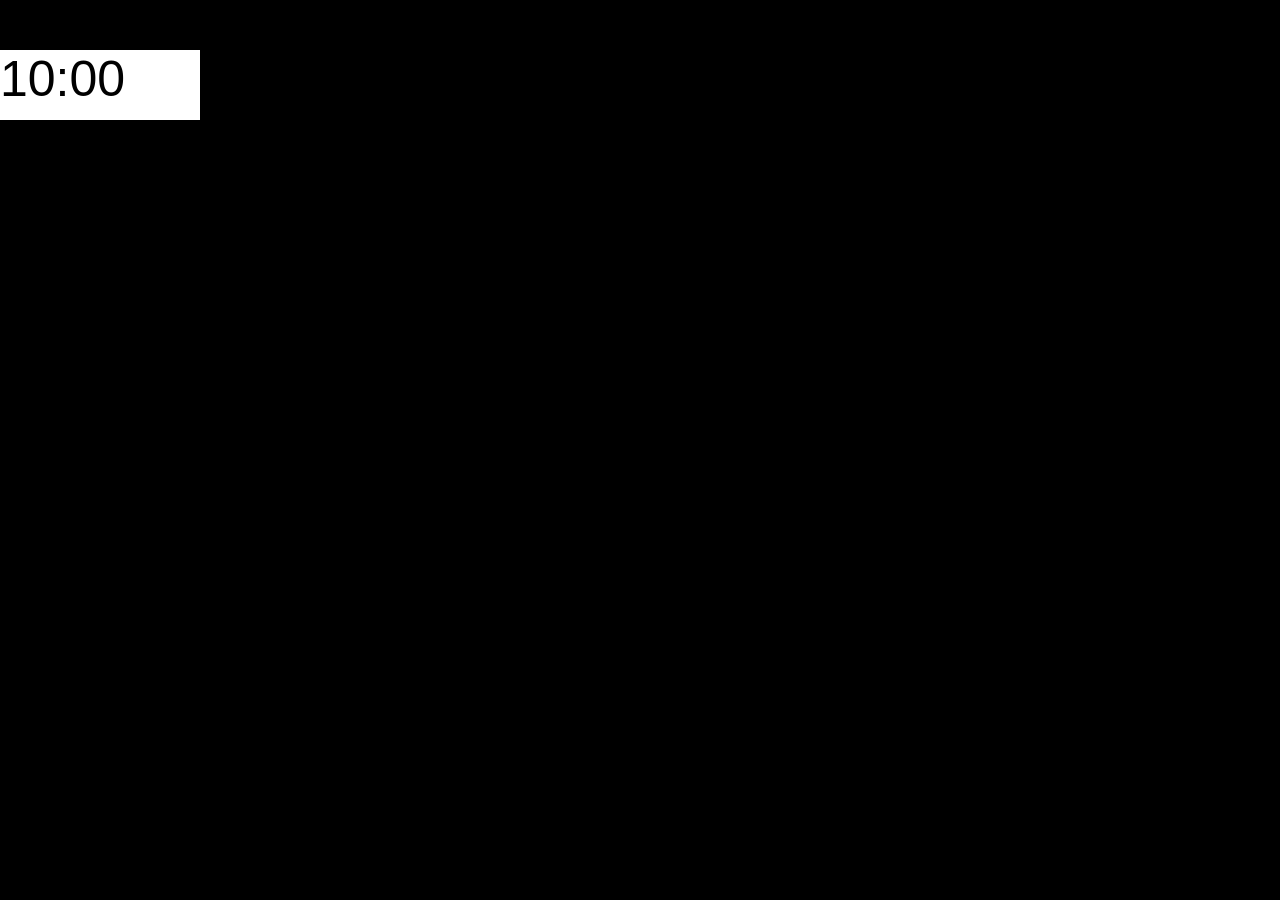
<file: countdown timer/index.html>
<!DOCTYPE html>
<html lang="en">
    <meta charset="UTF-8">
    <meta name="viewport" content="width = device-width, initial scale = 1.0">
    <head>
        <title>Document</title>
<link rel="stylesheet" href="style.css">
    </head>
    <body>
        <p id="countdown">10:00</p>


        <script src="./script.js"></script>
    </body>
</html>
</file>
<file: countdown timer/style.css>
body{
    margin: 0;
    font-family: sans-serif;
    background-color: black;
}
p{
    background-color: #fff;
    display: inline-flex;
    height: 70px;
    width: 200px;
    font-size: 50px;

}
</file>
